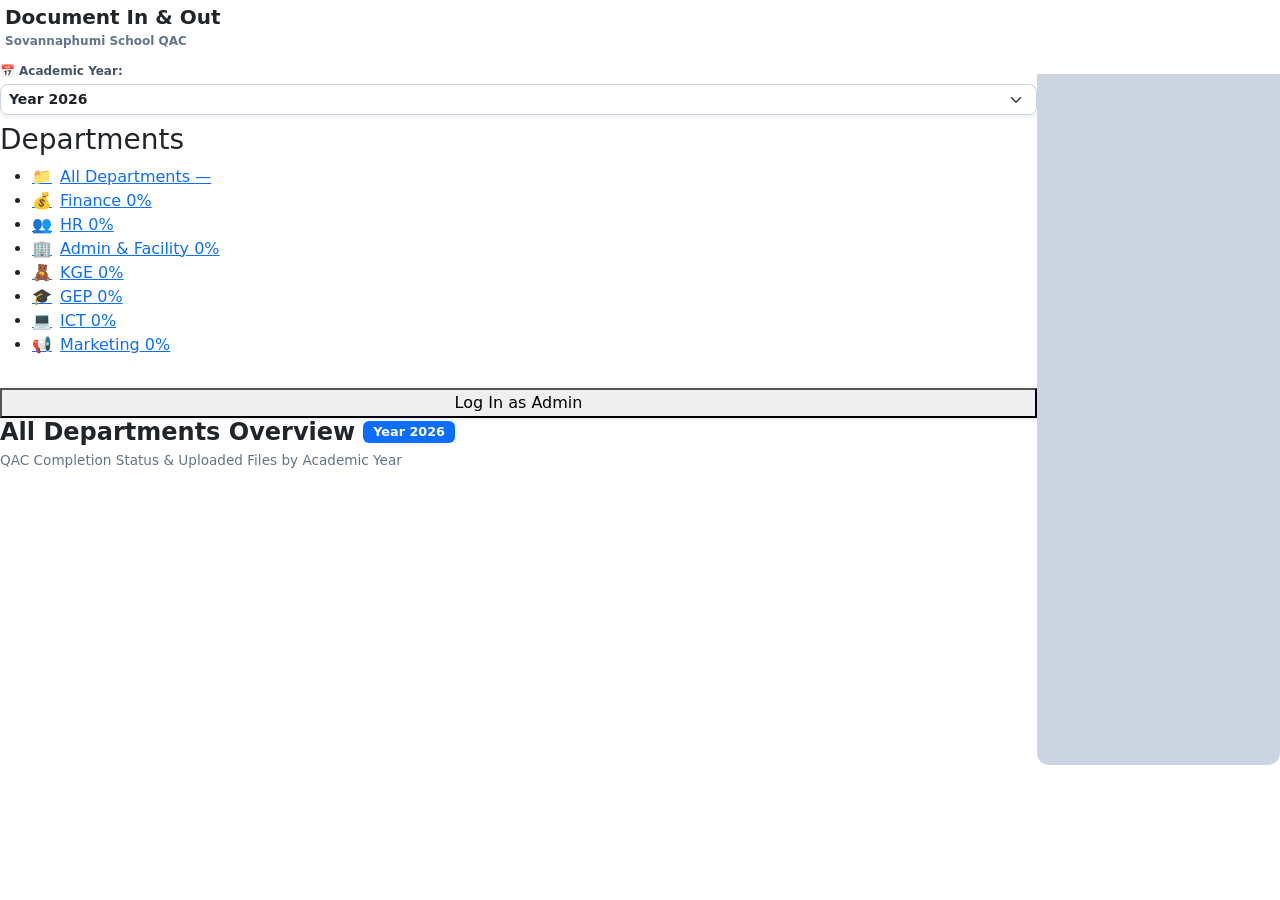
<file: apps-script/qac-checklist/Index.html>
<!DOCTYPE html>
<html lang="en">
<head>
    <meta charset="UTF-8">
    <meta name="viewport" content="width=device-width, initial-scale=1.0">
    <title>Document In &amp; Out | Sovannaphumi School</title>
    <link href="https://fonts.googleapis.com/css2?family=Battambang:wght@300;400;700&family=Kantumruy+Pro:wght@300;400;500;600;700&family=Outfit:wght@300;400;500;600;700&display=swap" rel="stylesheet">
    <link href="https://cdn.jsdelivr.net/npm/bootstrap@5.3.0/dist/css/bootstrap.min.css" rel="stylesheet">
    <?!= include('Css'); ?>
</head>
<body style="width: 100vw; overflow-x: hidden;">

    <!-- Login Container -->
    <div id="login-container" class="container mt-5 pt-5" style="display: none;">
      <div class="row justify-content-center">
        <div class="col-md-4">
          <div class="card shadow-lg border-0" style="border-radius: 12px;">
            <div class="card-header text-white text-center py-4" style="background: var(--primary); border-radius: 12px 12px 0 0;">
              <h4 class="mb-0 fw-bold font-outfit">Document In & Out</h4>
              <small>Sovannaphumi School QAC</small>
            </div>
            <div class="card-body p-4">
              <div class="mb-3">
                <label class="form-label fw-bold">Username</label>
                <input type="text" id="username" class="form-control form-control-sm" placeholder="admin only"/>
              </div>
              <div class="mb-4">
                <label class="form-label fw-bold">Password</label>
                <input type="password" id="password" class="form-control form-control-sm" />
              </div>
              <!-- ប៊ូតុងចូល និងថយក្រោយ -->
              <button class="btn btn-sm w-100 fw-bold text-white shadow-sm mb-2" style="background: var(--primary);" onclick="handleLogin()">Log In</button>
              <button class="btn btn-sm w-100 fw-bold shadow-sm" style="background: #e2e8f0; color: #475569;" onclick="hideLogin()">Back to Dashboard</button>
              <div id="login-msg" class="text-danger mt-3 text-center fw-bold" style="font-size: 0.85rem;"></div>
            </div>
          </div>
        </div>
      </div>
    </div>

    <!-- Dashboard -->
    <div id="dashboard-container" style="display: flex; height: 100vh; width: 100vw; overflow: hidden;">
      <main class="content-page" style="width: 100%; height: 100%;">
          <div class="staff-page-wrapper" style="width: 100%;">
              
              <!-- Sidebar -->
              <aside class="staff-sidebar">
                  
                  <!-- Title កម្មវិធី -->
                  <div style="padding: 5px 5px 12px 5px;">
                      <h4 class="font-outfit" style="color: var(--primary); font-weight: 800; margin: 0; font-size: 1.25rem;">Document In & Out</h4>
                      <div style="font-size: 0.75rem; color: #64748b; font-weight: 600; margin-top: 3px;">Sovannaphumi School QAC</div>
                  </div>

                  <!-- Dropdown ជ្រើសរើសឆ្នាំ (2025 - 2035) -->
                  <div class="sidebar-year-box">
                      <label for="qac-year-select" style="font-size: 0.75rem; font-weight: 700; color: #475569; display: flex; align-items: center; gap: 4px; margin-bottom: 4px;">
                          <span>📅</span> Academic Year:
                      </label>
                      <select id="qac-year-select" class="form-select form-select-sm fw-bold shadow-sm" onchange="changeQACYear(this.value)" style="border: 1.5px solid #cbd5e1; border-radius: 8px; color: var(--primary); background-color: #ffffff; cursor: pointer;">
                          <option value="2025">Year 2025</option>
                          <option value="2026" selected>Year 2026</option>
                          <option value="2027">Year 2027</option>
                          <option value="2028">Year 2028</option>
                          <option value="2029">Year 2029</option>
                          <option value="2030">Year 2030</option>
                          <option value="2031">Year 2031</option>
                          <option value="2032">Year 2032</option>
                          <option value="2033">Year 2033</option>
                          <option value="2034">Year 2034</option>
                          <option value="2035">Year 2035</option>
                      </select>
                  </div>
                  
                  <div class="sidebar-header" style="margin-top: 8px;">
                      <h3>Departments</h3>
                  </div>
                  <nav class="sidebar-nav" style="flex: 1; overflow-y: auto;">
                      <ul id="doc-dept-tabs">
                          <li><a href="#" class="side-link active" data-dept="All">
                                  <span><span style="font-size: 1rem; margin-right: 8px;">📁</span>All Departments</span>
                                  <span class="dept-count dept-pct" id="badge-All">—</span>
                              </a></li>
                          <li><a href="#" class="side-link" data-dept="Finance">
                                  <span><span style="font-size: 1rem; margin-right: 8px;">💰</span>Finance</span>
                                  <span class="dept-count dept-pct" id="badge-Finance">0%</span>
                              </a>
                              <div class="dept-mini-bar"><div class="dept-mini-fill" id="bar-Finance" style="width:0%"></div></div>
                          </li>
                          <li><a href="#" class="side-link" data-dept="HR">
                                  <span><span style="font-size: 1rem; margin-right: 8px;">👥</span>HR</span>
                                  <span class="dept-count dept-pct" id="badge-HR">0%</span>
                              </a>
                              <div class="dept-mini-bar"><div class="dept-mini-fill" id="bar-HR" style="width:0%"></div></div>
                          </li>
                          <li><a href="#" class="side-link" data-dept="Admin &amp; Facility">
                                  <span><span style="font-size: 1rem; margin-right: 8px;">🏢</span>Admin &amp; Facility</span>
                                  <span class="dept-count dept-pct" id="badge-Admin">0%</span>
                              </a>
                              <div class="dept-mini-bar"><div class="dept-mini-fill" id="bar-Admin" style="width:0%"></div></div>
                          </li>
                          <li><a href="#" class="side-link" data-dept="KGE">
                                  <span><span style="font-size: 1rem; margin-right: 8px;">🧸</span>KGE</span>
                                  <span class="dept-count dept-pct" id="badge-KGE">0%</span>
                              </a>
                              <div class="dept-mini-bar"><div class="dept-mini-fill" id="bar-KGE" style="width:0%"></div></div>
                          </li>
                          <li><a href="#" class="side-link" data-dept="GEP">
                                  <span><span style="font-size: 1rem; margin-right: 8px;">🎓</span>GEP</span>
                                  <span class="dept-count dept-pct" id="badge-GEP">0%</span>
                              </a>
                              <div class="dept-mini-bar"><div class="dept-mini-fill" id="bar-GEP" style="width:0%"></div></div>
                          </li>
                          <li><a href="#" class="side-link" data-dept="ICT">
                                  <span><span style="font-size: 1rem; margin-right: 8px;">💻</span>ICT</span>
                                  <span class="dept-count dept-pct" id="badge-ICT">0%</span>
                              </a>
                              <div class="dept-mini-bar"><div class="dept-mini-fill" id="bar-ICT" style="width:0%"></div></div>
                          </li>
                          <li><a href="#" class="side-link" data-dept="Marketing">
                                  <span><span style="font-size: 1rem; margin-right: 8px;">📢</span>Marketing</span>
                                  <span class="dept-count dept-pct" id="badge-Marketing">0%</span>
                              </a>
                              <div class="dept-mini-bar"><div class="dept-mini-fill" id="bar-Marketing" style="width:0%"></div></div>
                          </li>
                      </ul>
                  </nav>

                  <!-- ផ្ទាំង Log In / Log Out -->
                  <div class="sidebar-user-box shadow-sm" style="margin-bottom: 0; margin-top: 15px;">
                      <div id="user-info" class="text-secondary fw-bold" style="font-size: 0.8rem; margin-bottom: 8px; display: none;"></div>
                      <button id="btn-login-admin" onclick="showLogin()" class="btn-login-admin" style="width: 100% !important;">Log In as Admin</button>
                      <button id="btn-logout" onclick="handleLogout()" class="btn-logout" style="width: 100% !important; display: none;">Log Out</button>
                  </div>

              </aside>

              <!-- Main Content -->
              <div class="staff-main-content" style="flex: 1; min-width: 0; width: 100%;">
                  
                  <!-- Checklist Viewer -->
                  <div id="checklist-viewer" class="doc-list-container" style="display: none;">
                      <div class="list-header" style="margin-bottom: 1.2rem; border-bottom: 2px solid #e2e8f0; padding-bottom: 0.8rem;">
                          <div style="display: flex; justify-content: space-between; align-items: center; flex-wrap: wrap; gap: 10px;">
                              <div>
                                  <div style="display: flex; align-items: center; gap: 8px;">
                                      <h1 id="check-dept-title" style="font-size: 1.35rem; color: var(--primary); margin: 0; font-weight: 800;">Department Overview</h1>
                                      <span id="current-year-badge-check" class="badge bg-primary" style="font-size: 0.75rem; padding: 4px 8px; border-radius: 6px;">2026</span>
                                  </div>
                                  <p style="color: #64748b; margin: 4px 0 0; font-size: 0.8rem;">Quality Assurance & Compliance Checklist</p>
                              </div>
                              <div style="text-align: right;">
                                  <div id="overall-progress" style="font-size: 1.05rem; font-weight: 800; color: var(--primary);">0%</div>
                                  <div style="font-size: 0.7rem; color: #94a3b8; text-transform: uppercase; letter-spacing: 0.5px;">Completion Rate</div>
                                  <div style="width: 120px; height: 6px; background: #e2e8f0; border-radius: 10px; margin-top: 4px; overflow: hidden; display: inline-block;">
                                      <div id="progress-bar" style="width: 0%; height: 100%; background: var(--primary); transition: 0.5s ease-out;"></div>
                                  </div>
                              </div>
                          </div>
                      </div>
                      <div id="checklist-content" style="display: flex; flex-direction: column; gap: 1rem;"></div>
                  </div>

                  <!-- Welcome Viewer -->
                  <div id="welcome-viewer" style="display: flex; flex-direction: column; width: 100%;">
                      <div style="margin-bottom: 1.2rem; display: flex; justify-content: space-between; align-items: center; flex-wrap: wrap; gap: 10px;">
                          <div>
                              <div style="display: flex; align-items: center; gap: 8px;">
                                  <h2 style="font-size: 1.5rem; font-weight: 800; color: var(--primary); margin: 0;">All Departments Overview</h2>
                                  <span id="current-year-badge-all" class="badge bg-primary" style="font-size: 0.8rem; padding: 5px 10px; border-radius: 6px;">Year 2026</span>
                              </div>
                              <p style="color: #64748b; font-size: 0.85rem; margin: 4px 0 0;">QAC Completion Status & Uploaded Files by Academic Year</p>
                          </div>
                      </div>
                      <div id="dept-overview-grid" style="display: grid; grid-template-columns: repeat(auto-fill, minmax(250px, 1fr)); gap: 1.2rem; width: 100%;">
                      </div>
                  </div>

              </div>
          </div>
      </main>

      <!-- Preview Modal -->
      <div id="checklistPreviewModal" class="doc-modal-overlay">
          <div class="doc-modal-content" style="height: 85vh; display: flex; flex-direction: column; padding: 0; overflow: hidden; border-radius: 12px;">
              <div style="padding: 1rem 1.5rem; background: var(--primary); color: white; display: flex; justify-content: space-between; align-items: center;">
                  <h3 id="cp-filename" style="margin: 0; font-size: 1.1rem; font-weight: 600;">Evidence Preview</h3>
                  <button onclick="closeCP()" style="background: rgba(255,255,255,0.2); border: none; color: white; width: 30px; height: 30px; border-radius: 50%; cursor: pointer; font-size: 1.2rem; display: flex; align-items: center; justify-content: center;">&times;</button>
              </div>
              <div id="cp-viewer" style="flex: 1; background: #cbd5e1; position: relative;">
                  <iframe id="cp-iframe" src="" style="width: 100%; height: 100%; border: none;"></iframe>
                  <div id="cp-no-preview" style="position: absolute; top: 0; left: 0; width: 100%; height: 100%; display: none; flex-direction: column; align-items: center; justify-content: center; background: #f8fafc; color: #64748b;">
                      <span style="font-size: 4rem; margin-bottom: 1rem;">📄</span>
                      <p style="font-size: 1rem;">Preview not available for this file type.</p>
                  </div>
              </div>
          </div>
      </div>
    </div>
    <div id="toast" class="toast-notification"></div>
    <?!= include('JavaScript'); ?>
</body>
</html>
</file>
